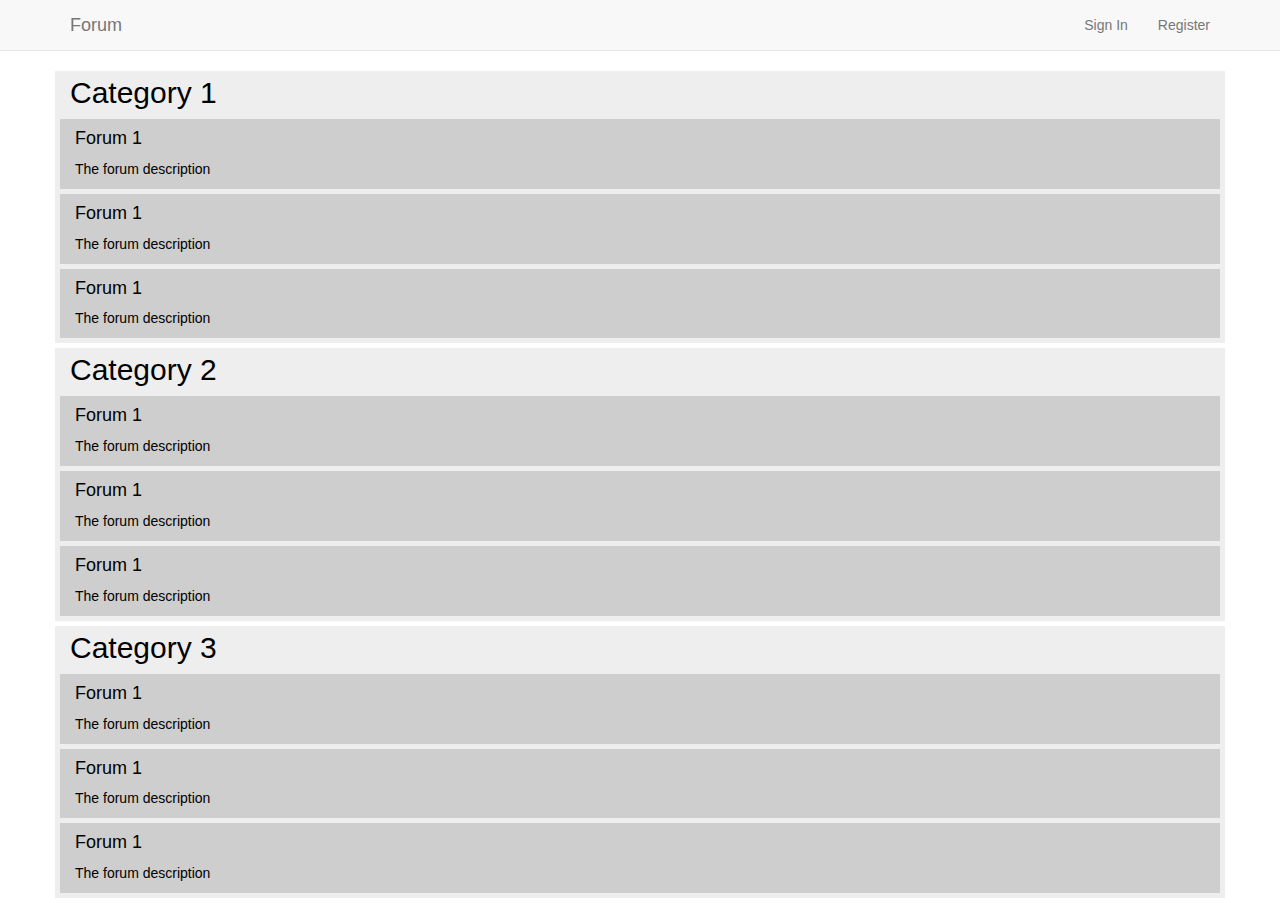
<file: andre/index.html>
<!DOCTYPE html>
<html>
	<head>
		<meta charset="utf-8">
		<meta http-equiv="X-UA-Compatible" content="IE=edge">
		<meta name="viewport" content="width=device-width, initial-scale=1">
		<link rel="icon" href="img/favicon.ico">
		<title>Forum</title>
		<link href="css/bootstrap.css" rel="stylesheet">
		<link href="css/custom.css" rel="stylesheet">
		<script src="https://ajax.googleapis.com/ajax/libs/jquery/3.1.0/jquery.min.js"></script>
	</head>
	<body>
		<!-- Header start -->
		<nav class="navbar navbar-default navbar-static-top">
			<div class="container">
				<div class="navbar-header">
					<a href="index.html" class="navbar-brand">Forum</a>
				</div>
				<div id="navbar" class="navbar-collapse collapse">
					<ul class="nav navbar-nav navbar-right">
						<li><a href="signing.html">Sign In</a></li>
						<li><a href="register.html">Register</a></li>
					</ul>
				</div>
			</div>
		</nav>
		<!-- Header end -->

		<!-- Content start -->
		<div class="container">
			<div class="row category">
				<h2 class="category-title"><a href="viewcategory.html">Category 1</a></h2>
				<a href="viewforum.html">
				<div class="col-lg-12 forum">
					<h4 class="forum-title">Forum 1</h4>
					<p class="forum-desc">The forum description</p>
				</div>
				</a>
				<a href="viewforum.html">
				<div class="col-lg-12 forum">
					<h4 class="forum-title">Forum 1</h4>
					<p class="forum-desc">The forum description</p>
				</div>
				</a>
				<a href="viewforum.html">
				<div class="col-lg-12 forum">
					<h4 class="forum-title">Forum 1</h4>
					<p class="forum-desc">The forum description</p>
				</div>
				</a>
			</div>
			<div class="row category">
				<h2 class="category-title"><a href="viewcategory.html">Category 2</a></h2>
				<a href="viewforum.html">
				<div class="col-lg-12 forum">
					<h4 class="forum-title">Forum 1</h4>
					<p class="forum-desc">The forum description</p>
				</div>
				</a>
				<a href="viewforum.html">
				<div class="col-lg-12 forum">
					<h4 class="forum-title">Forum 1</h4>
					<p class="forum-desc">The forum description</p>
				</div>
				</a>
				<a href="viewforum.html">
				<div class="col-lg-12 forum">
					<h4 class="forum-title">Forum 1</h4>
					<p class="forum-desc">The forum description</p>
				</div>
				</a>
			</div>
			<div class="row category category">
				<h2 class="category-title"><a href="viewcategory.html">Category 3</a></h2>
				<a href="viewforum.html">
				<div class="col-lg-12 forum">
					<h4 class="forum-title">Forum 1</h4>
					<p class="forum-desc">The forum description</p>
				</div>
				</a>
				<a href="viewforum.html">
				<div class="col-lg-12 forum">
					<h4 class="forum-title">Forum 1</h4>
					<p class="forum-desc">The forum description</p>
				</div>
				</a>
				<a href="viewforum.html">
				<div class="col-lg-12 forum">
					<h4 class="forum-title">Forum 1</h4>
					<p class="forum-desc">The forum description</p>
				</div>
				</a>
			</div>
		</div>
		<!-- Content end -->
	</body>
</html>
</file>
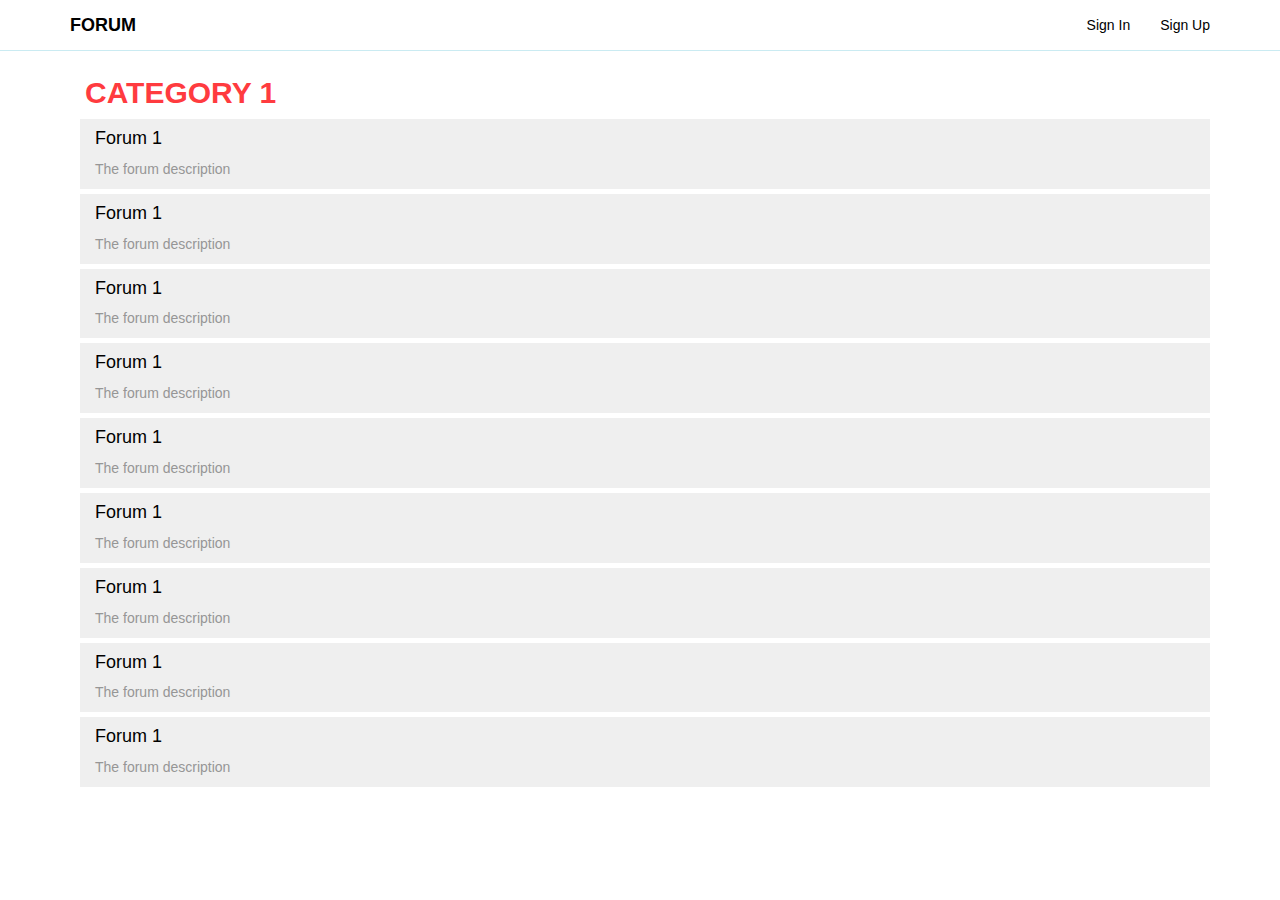
<file: category.html>
<!DOCTYPE html>
<html>
	<head>
		<meta charset="utf-8">
		<meta http-equiv="X-UA-Compatible" content="IE=edge">
		<meta name="viewport" content="width=device-width, initial-scale=1">
		<link rel="icon" href="img/favicon.ico">
		<title>Category</title>
		<link href="css/bootstrap.css" rel="stylesheet">
		<link href="css/custom.css" rel="stylesheet">
		<script src="https://ajax.googleapis.com/ajax/libs/jquery/3.1.0/jquery.min.js"></script>
	</head>
	<body>
		<!-- Header start -->
		<nav class="navbar navbar-default navbar-static-top">
			<div class="container">
				<div class="navbar-header">
					<a href="index.html" class="navbar-brand">Forum</a>
				</div>
				<div id="navbar" class="navbar-collapse collapse">
					<ul class="nav navbar-nav navbar-right">
						<li><a href="signin.html">Sign In</a></li>
						<li><a href="signup.html">Sign Up</a></li>
					</ul>
				</div>
			</div>
		</nav>
		<!-- Header end -->

		<div class="container">
			<div class="row category">
				<h2 class="category-title">Category 1</h2>
				<a href="forum.html">
				<div class="col-lg-12 forum">
					<h4 class="forum-title">Forum 1</h4>
					<p class="forum-desc">The forum description</p>
				</div>
				</a>
				<a href="forum.html">
				<div class="col-lg-12 forum">
					<h4 class="forum-title">Forum 1</h4>
					<p class="forum-desc">The forum description</p>
				</div>
				</a>
				<a href="forum.html">
				<div class="col-lg-12 forum">
					<h4 class="forum-title">Forum 1</h4>
					<p class="forum-desc">The forum description</p>
				</div>
				</a>
				<a href="forum.html">
				<div class="col-lg-12 forum">
					<h4 class="forum-title">Forum 1</h4>
					<p class="forum-desc">The forum description</p>
				</div>
				</a>
				<a href="forum.html">
				<div class="col-lg-12 forum">
					<h4 class="forum-title">Forum 1</h4>
					<p class="forum-desc">The forum description</p>
				</div>
				</a>
				<a href="forum.html">
				<div class="col-lg-12 forum">
					<h4 class="forum-title">Forum 1</h4>
					<p class="forum-desc">The forum description</p>
				</div>
				</a>
				<a href="forum.html">
				<div class="col-lg-12 forum">
					<h4 class="forum-title">Forum 1</h4>
					<p class="forum-desc">The forum description</p>
				</div>
				</a>
				<a href="forum.html">
				<div class="col-lg-12 forum">
					<h4 class="forum-title">Forum 1</h4>
					<p class="forum-desc">The forum description</p>
				</div>
				</a>
				<a href="forum.html">
				<div class="col-lg-12 forum">
					<h4 class="forum-title">Forum 1</h4>
					<p class="forum-desc">The forum description</p>
				</div>
			</div>
		</div>
	</body>
</html>
</file>
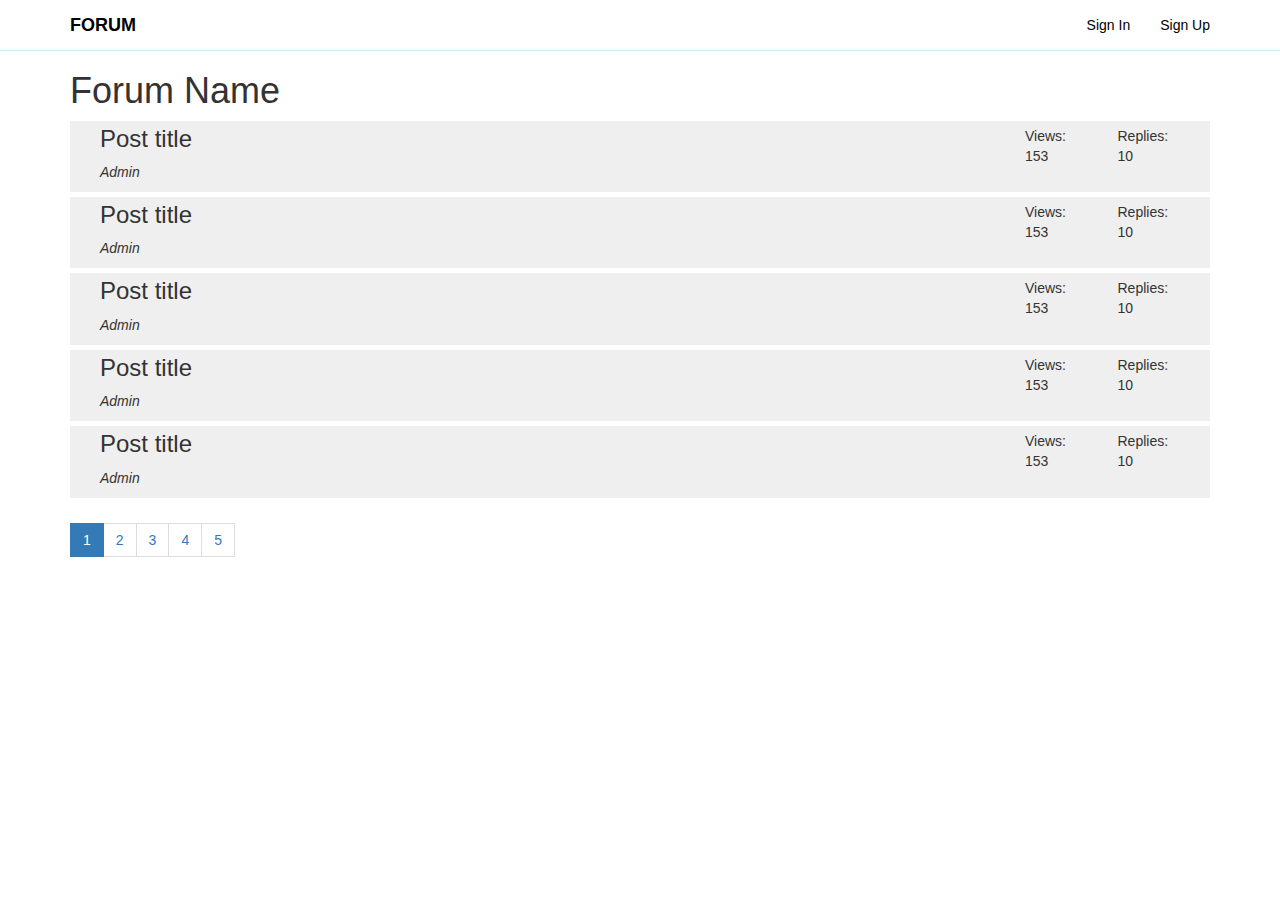
<file: forum.html>
<!DOCTYPE html>
<html>
	<head>
		<meta charset="utf-8">
		<meta http-equiv="X-UA-Compatible" content="IE=edge">
		<meta name="viewport" content="width=device-width, initial-scale=1">
		<link rel="icon" href="img/favicon.ico">
		<title>Forum</title>
		<link href="css/bootstrap.css" rel="stylesheet">
		<link href="css/custom.css" rel="stylesheet">
		<script src="https://ajax.googleapis.com/ajax/libs/jquery/3.1.0/jquery.min.js"></script>
	</head>
	<body>
		<!-- Header start -->
		<nav class="navbar navbar-default navbar-static-top">
			<div class="container">
				<div class="navbar-header">
					<a href="index.html" class="navbar-brand">Forum</a>
				</div>
				<div id="navbar" class="navbar-collapse collapse">
					<ul class="nav navbar-nav navbar-right">
						<li><a href="signin.html">Sign In</a></li>
						<li><a href="signup.html">Sign Up</a></li>
					</ul>
				</div>
			</div>
		</nav>
		<!-- Header end -->

		<div class="container">
			<h1>Forum Name</h1>
			<div class="posts">
				<div class="row">
					<a href="post.html">
					<div class="col-lg-12 post">
						<div class="col-lg-10">
							<h3 class="post-title">Post title</h3>
							<p class="post-poster">Admin</p>
						</div>

						<div class="col-lg-1">
							<p>Views: 153</p>
						</div>
						<div class="col-lg-1">
							<p>Replies: 10</p>
						</div>
					</div>
					</a>
				</div>
				<div class="row">
					<a href="viewp§ost.html">
					<div class="col-lg-12 post">
						<div class="col-lg-10">
							<h3 class="post-title">Post title</h3>
							<p class="post-poster">Admin</p>
						</div>

						<div class="col-lg-1">
							<p>Views: 153</p>
						</div>
						<div class="col-lg-1">
							<p>Replies: 10</p>
						</div>
					</div>
					</a>
				</div>
				<div class="row">
					<a href="post.html">
					<div class="col-lg-12 post">
						<div class="col-lg-10">
							<h3 class="post-title">Post title</h3>
							<p class="post-poster">Admin</p>
						</div>

						<div class="col-lg-1">
							<p>Views: 153</p>
						</div>
						<div class="col-lg-1">
							<p>Replies: 10</p>
						</div>
					</div>
					</a>
				</div>
				<div class="row">
					<a href="post.html">
					<div class="col-lg-12 post">
						<div class="col-lg-10">
							<h3 class="post-title">Post title</h3>
							<p class="post-poster">Admin</p>
						</div>

						<div class="col-lg-1">
							<p>Views: 153</p>
						</div>
						<div class="col-lg-1">
							<p>Replies: 10</p>
						</div>
					</div>
					</a>
				</div>
				<div class="row">
					<a href="post.html">
					<div class="col-lg-12 post">
						<div class="col-lg-10">
							<h3 class="post-title">Post title</h3>
							<p class="post-poster">Admin</p>
						</div>

						<div class="col-lg-1">
							<p>Views: 153</p>
						</div>
						<div class="col-lg-1">
							<p>Replies: 10</p>
						</div>
					</div>
					</a>
				</div>
			</div>
			<div class="row">
				<ul class="pagination">
				  <li class="active"><a href="#">1</a></li>
				  <li><a href="#">2</a></li>
				  <li><a href="#">3</a></li>
				  <li><a href="#">4</a></li>
				  <li><a href="#">5</a></li>
				</ul>
			</div>
		</div>
	</body>
</html>
</file>
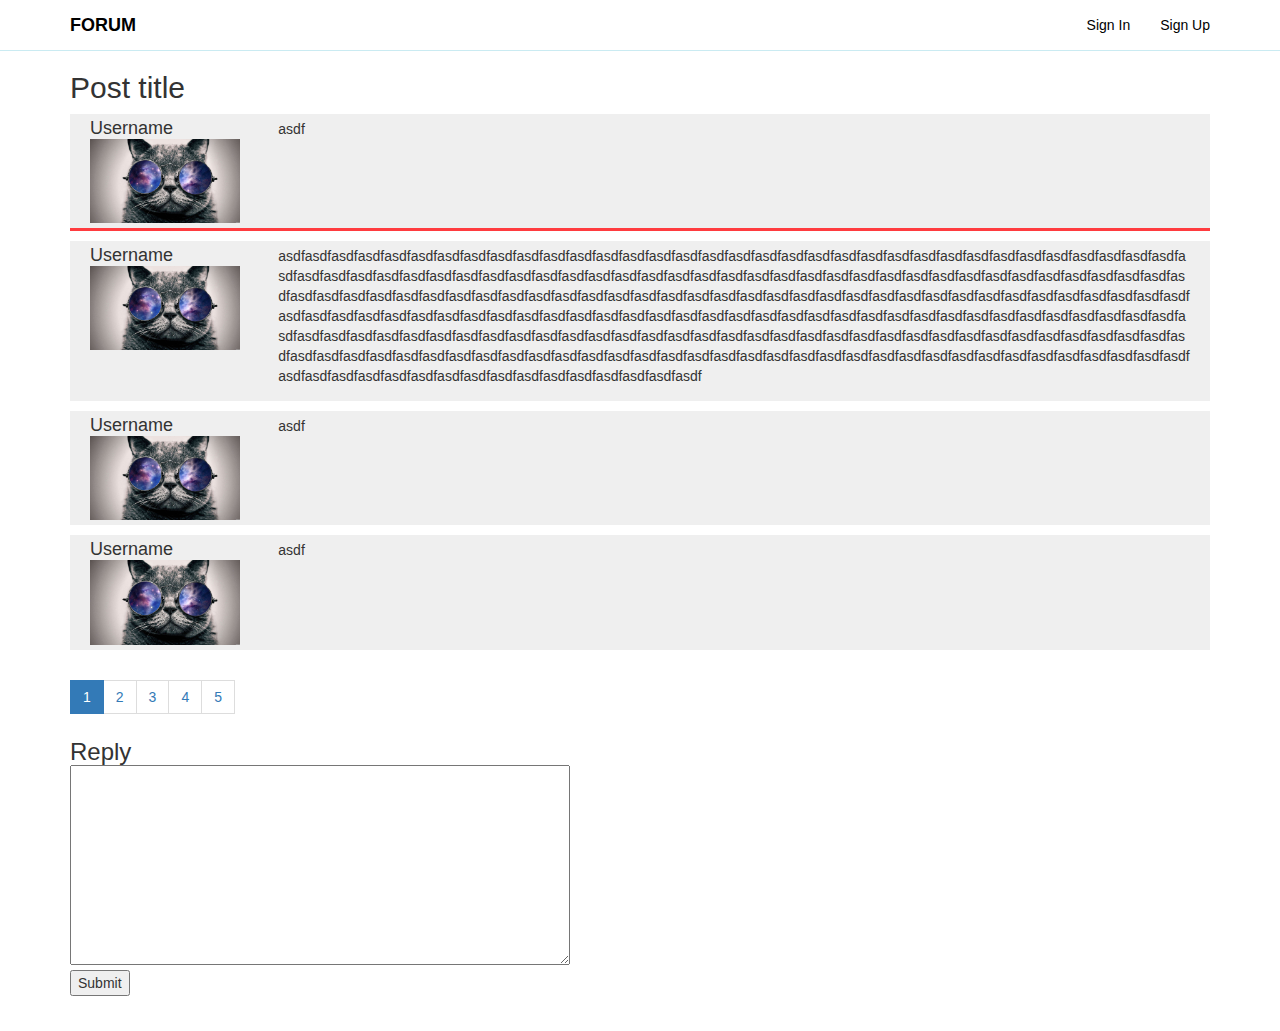
<file: post.html>
<!DOCTYPE html>
<html>
	<head>
		<meta charset="utf-8">
		<meta http-equiv="X-UA-Compatible" content="IE=edge">
		<meta name="viewport" content="width=device-width, initial-scale=1">
		<link rel="icon" href="img/favicon.ico">
		<title>Post</title>
		<link href="css/bootstrap.css" rel="stylesheet">
		<link href="css/custom.css" rel="stylesheet">
		<script src="https://ajax.googleapis.com/ajax/libs/jquery/3.1.0/jquery.min.js"></script>
	</head>
	<body>
		<!-- Header start -->
		<nav class="navbar navbar-default navbar-static-top">
			<div class="container">
				<div class="navbar-header">
					<a href="index.html" class="navbar-brand">Forum</a>
				</div>
				<div id="navbar" class="navbar-collapse collapse">
					<ul class="nav navbar-nav navbar-right">
						<li><a href="signin.html">Sign In</a></li>
						<li><a href="signup.html">Sign Up</a></li>
					</ul>
				</div>
			</div>
		</nav>
		<!-- Header end -->

		<div class="container">
			<h2 class="post-title">Post title</h2>
			<div class="row post-post">
				<div class="col-lg-2 post-profile">
					<h4>Username</h4>
					<img src="img/cat.jpg" alt="Profile picture">
				</div>
				<div class="col-lg-10 post-text">
					<p>asdf</p>
				</div>
			</div>
			<div class="row post-reply">
				<div class="col-lg-2 post-profile">
					<h4>Username</h4>
					<img src="img/cat.jpg" alt="Profile picture">
				</div>
				<div class="col-lg-10 post-text">
					<p>[base64]</p>
				</div>
			</div>
			<div class="row post-reply">
				<div class="col-lg-2 post-profile">
					<h4>Username</h4>
					<img src="img/cat.jpg" alt="Profile picture">
				</div>
				<div class="col-lg-10 post-text">
					<p>asdf</p>
				</div>
			</div>
			<div class="row post-reply">
				<div class="col-lg-2 post-profile">
					<h4>Username</h4>
					<img src="img/cat.jpg" alt="Profile picture">
				</div>
				<div class="col-lg-10 post-text">
					<p>asdf</p>
				</div>
			</div>
			<div class="row">
				<ul class="pagination">
				  <li class="active"><a href="#">1</a></li>
				  <li><a href="#">2</a></li>
				  <li><a href="#">3</a></li>
				  <li><a href="#">4</a></li>
				  <li><a href="#">5</a></li>
				</ul>
			</div>
			<div class="row post-reply-form">
				<h3>Reply</h3>
				<form action="post.html" method="post">
					<textarea name="comment" maxlength="1500" required></textarea>
					<br>
					<input type="submit">
				</form>
			</div>
		</div>
	</body>
</html>
</file>
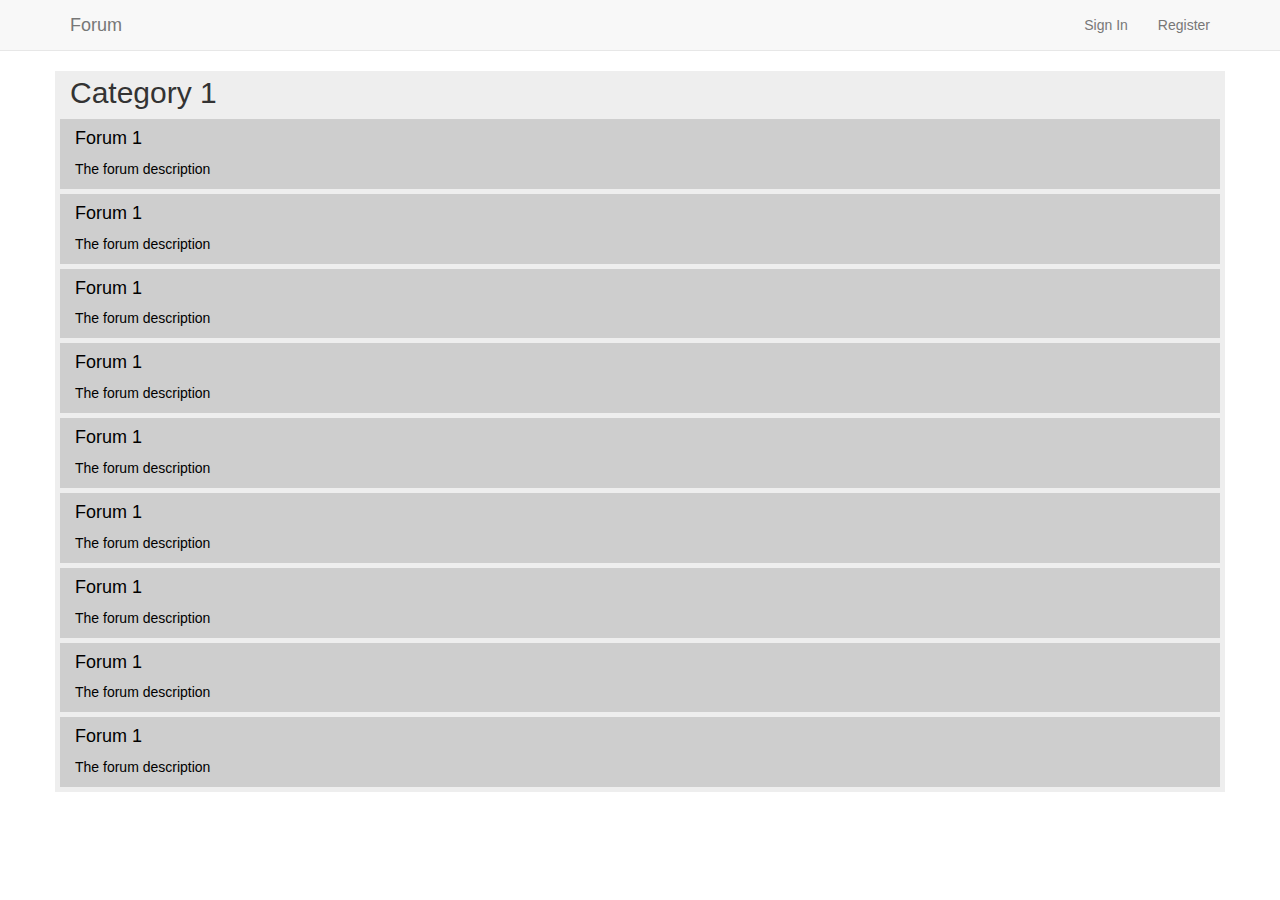
<file: andre/viewcategory.html>
<!DOCTYPE html>
<html>
	<head>
		<meta charset="utf-8">
		<meta http-equiv="X-UA-Compatible" content="IE=edge">
		<meta name="viewport" content="width=device-width, initial-scale=1">
		<link rel="icon" href="img/favicon.ico">
		<title>Category</title>
		<link href="css/bootstrap.css" rel="stylesheet">
		<link href="css/custom.css" rel="stylesheet">
		<script src="https://ajax.googleapis.com/ajax/libs/jquery/3.1.0/jquery.min.js"></script>
	</head>
	<body>
		<!-- Header start -->
		<nav class="navbar navbar-default navbar-static-top">
			<div class="container">
				<div class="navbar-header">
					<a href="index.html" class="navbar-brand">Forum</a>
				</div>
				<div id="navbar" class="navbar-collapse collapse">
					<ul class="nav navbar-nav navbar-right">
						<li><a href="signing.html">Sign In</a></li>
						<li><a href="register.html">Register</a></li>
					</ul>
				</div>
			</div>
		</nav>
		<!-- Header end -->

		<div class="container">
			<div class="row category">
				<h2 class="category-title">Category 1</h2>
				<a href="viewforum.html">
				<div class="col-lg-12 forum">
					<h4 class="forum-title">Forum 1</h4>
					<p class="forum-desc">The forum description</p>
				</div>
				</a>
				<a href="viewforum.html">
				<div class="col-lg-12 forum">
					<h4 class="forum-title">Forum 1</h4>
					<p class="forum-desc">The forum description</p>
				</div>
				</a>
				<a href="viewforum.html">
				<div class="col-lg-12 forum">
					<h4 class="forum-title">Forum 1</h4>
					<p class="forum-desc">The forum description</p>
				</div>
				</a>
				<a href="viewforum.html">
				<div class="col-lg-12 forum">
					<h4 class="forum-title">Forum 1</h4>
					<p class="forum-desc">The forum description</p>
				</div>
				</a>
				<a href="viewforum.html">
				<div class="col-lg-12 forum">
					<h4 class="forum-title">Forum 1</h4>
					<p class="forum-desc">The forum description</p>
				</div>
				</a>
				<a href="viewforum.html">
				<div class="col-lg-12 forum">
					<h4 class="forum-title">Forum 1</h4>
					<p class="forum-desc">The forum description</p>
				</div>
				</a>
				<a href="viewforum.html">
				<div class="col-lg-12 forum">
					<h4 class="forum-title">Forum 1</h4>
					<p class="forum-desc">The forum description</p>
				</div>
				</a>
				<a href="viewforum.html">
				<div class="col-lg-12 forum">
					<h4 class="forum-title">Forum 1</h4>
					<p class="forum-desc">The forum description</p>
				</div>
				</a>
				<a href="viewforum.html">
				<div class="col-lg-12 forum">
					<h4 class="forum-title">Forum 1</h4>
					<p class="forum-desc">The forum description</p>
				</div>
			</div>
		</div>
	</body>
</html>
</file>
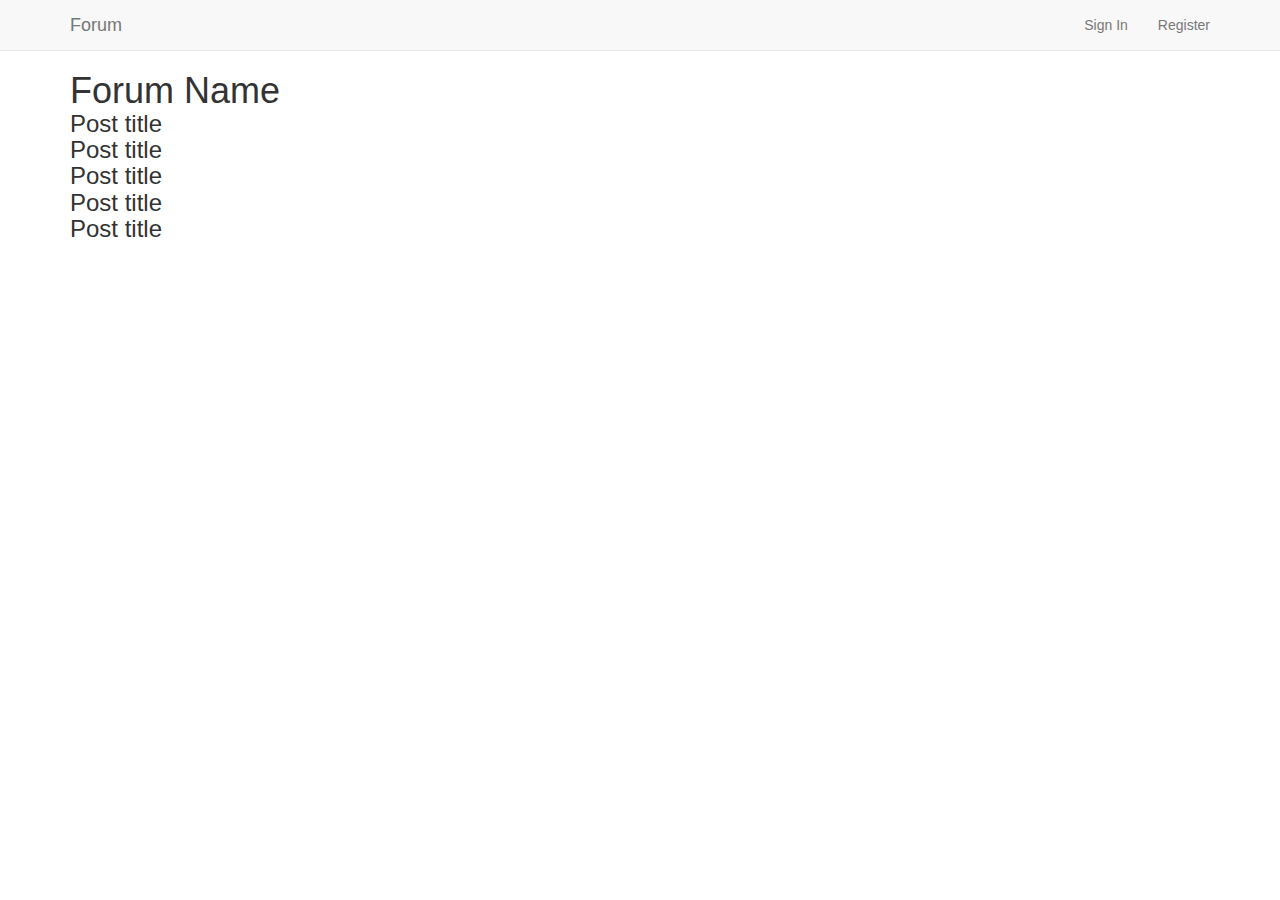
<file: andre/viewforum.html>
<!DOCTYPE html>
<html>
	<head>
		<meta charset="utf-8">
		<meta http-equiv="X-UA-Compatible" content="IE=edge">
		<meta name="viewport" content="width=device-width, initial-scale=1">
		<link rel="icon" href="img/favicon.ico">
		<title>Forum</title>
		<link href="css/bootstrap.css" rel="stylesheet">
		<link href="css/custom.css" rel="stylesheet">
		<script src="https://ajax.googleapis.com/ajax/libs/jquery/3.1.0/jquery.min.js"></script>
	</head>
	<body>
		<!-- Header start -->
		<nav class="navbar navbar-default navbar-static-top">
			<div class="container">
				<div class="navbar-header">
					<a href="index.html" class="navbar-brand">Forum</a>
				</div>
				<div id="navbar" class="navbar-collapse collapse">
					<ul class="nav navbar-nav navbar-right">
						<li><a href="signing.html">Sign In</a></li>
						<li><a href="register.html">Register</a></li>
					</ul>
				</div>
			</div>
		</nav>
		<!-- Header end -->

		<div class="container">
			<h1>Forum Name</h1>
			<div class="row posts">
				<div class="col-lg-12 post">
					<h3>Post title</h3>
				</div>
				<div class="col-lg-12 post">
					<h3>Post title</h3>
				</div>
				<div class="col-lg-12 post">
					<h3>Post title</h3>
				</div>
				<div class="col-lg-12 post">
					<h3>Post title</h3>
				</div>
				<div class="col-lg-12 post">
					<h3>Post title</h3>
				</div>
			</div>
		</div>
	</body>
</html>
</file>
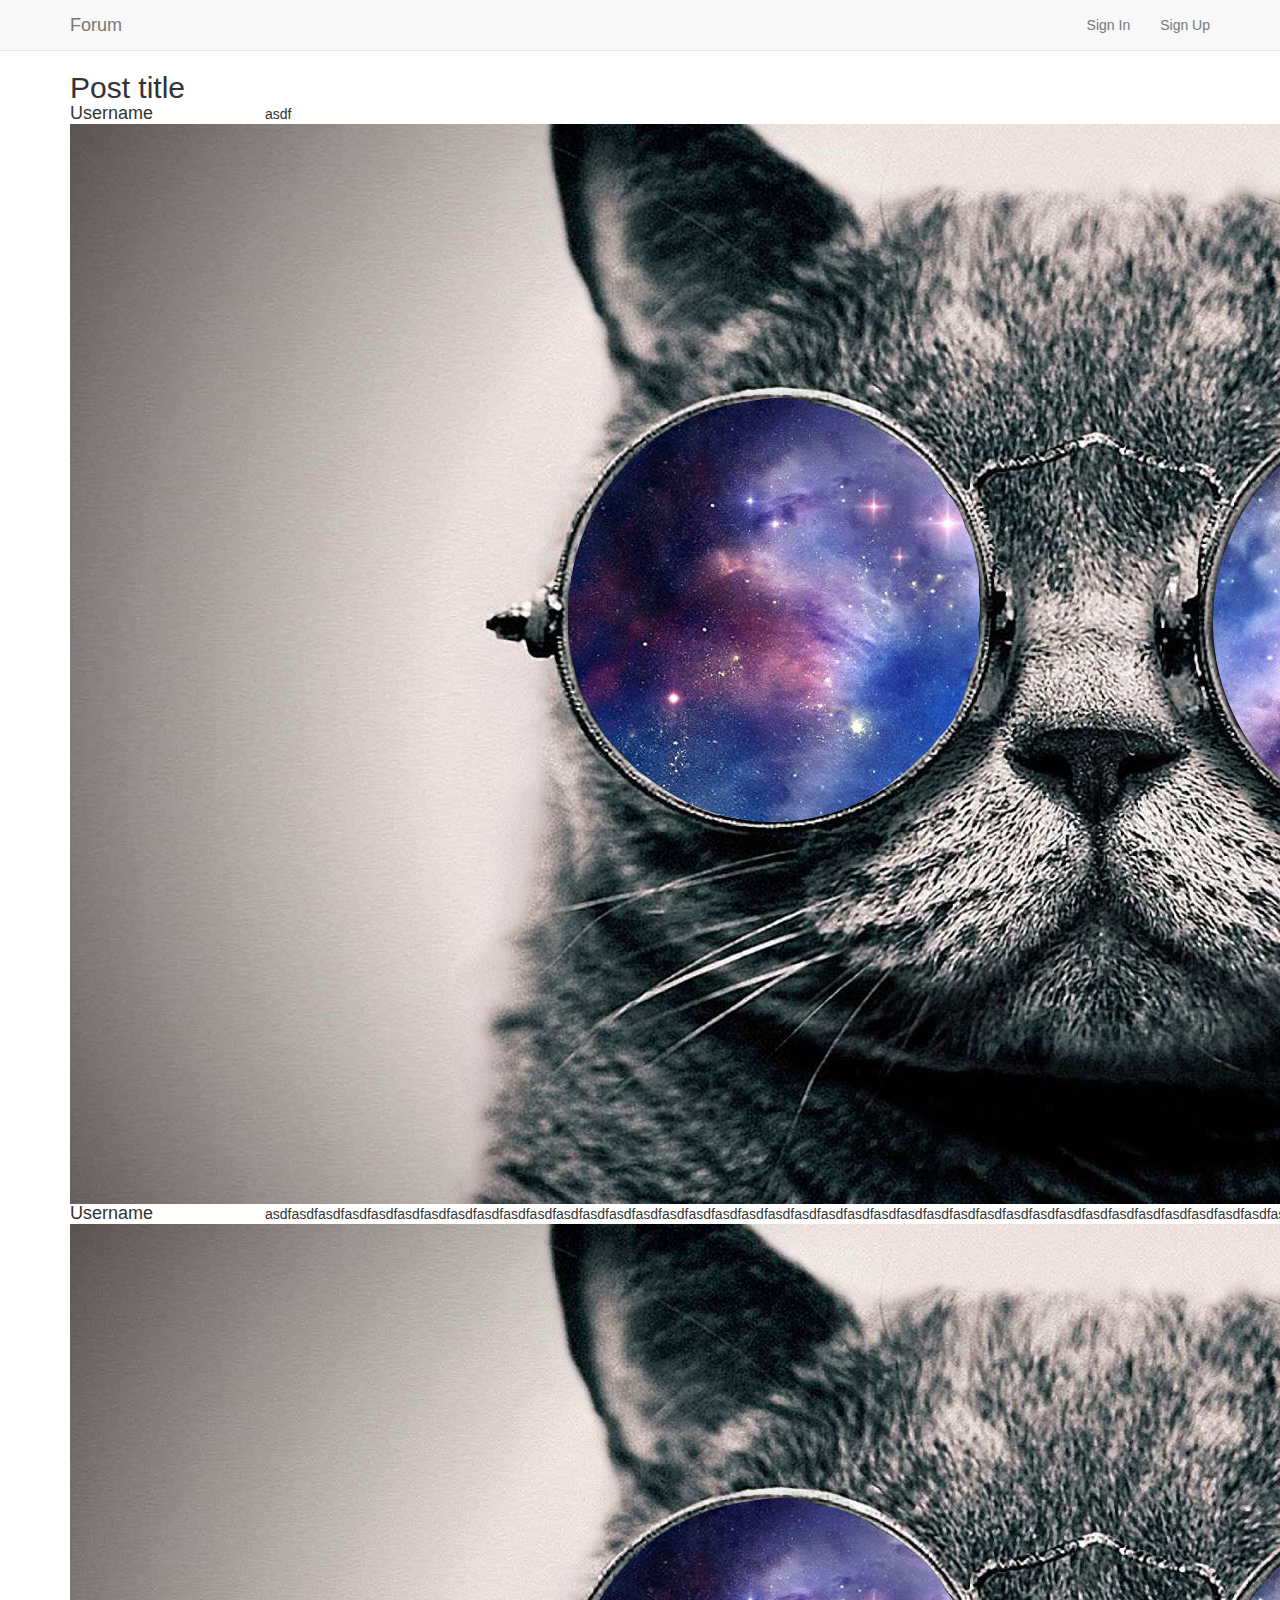
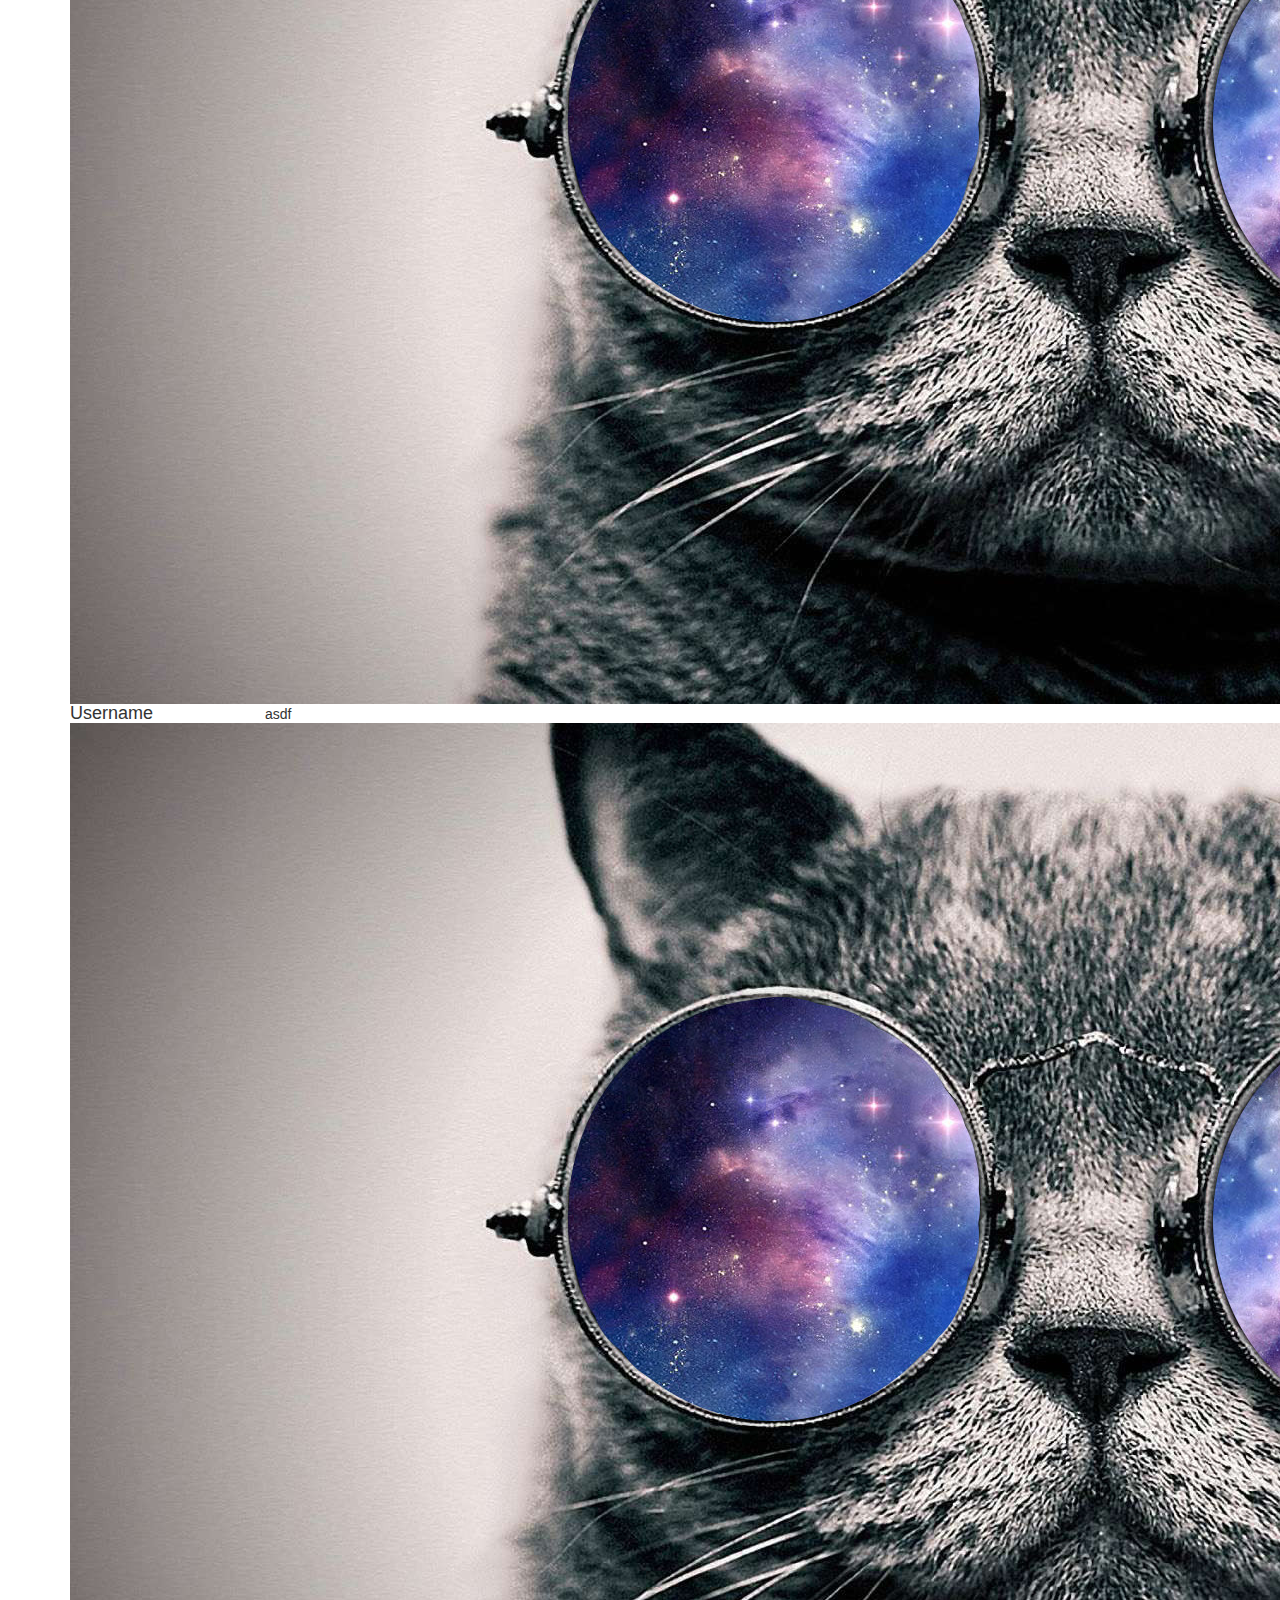
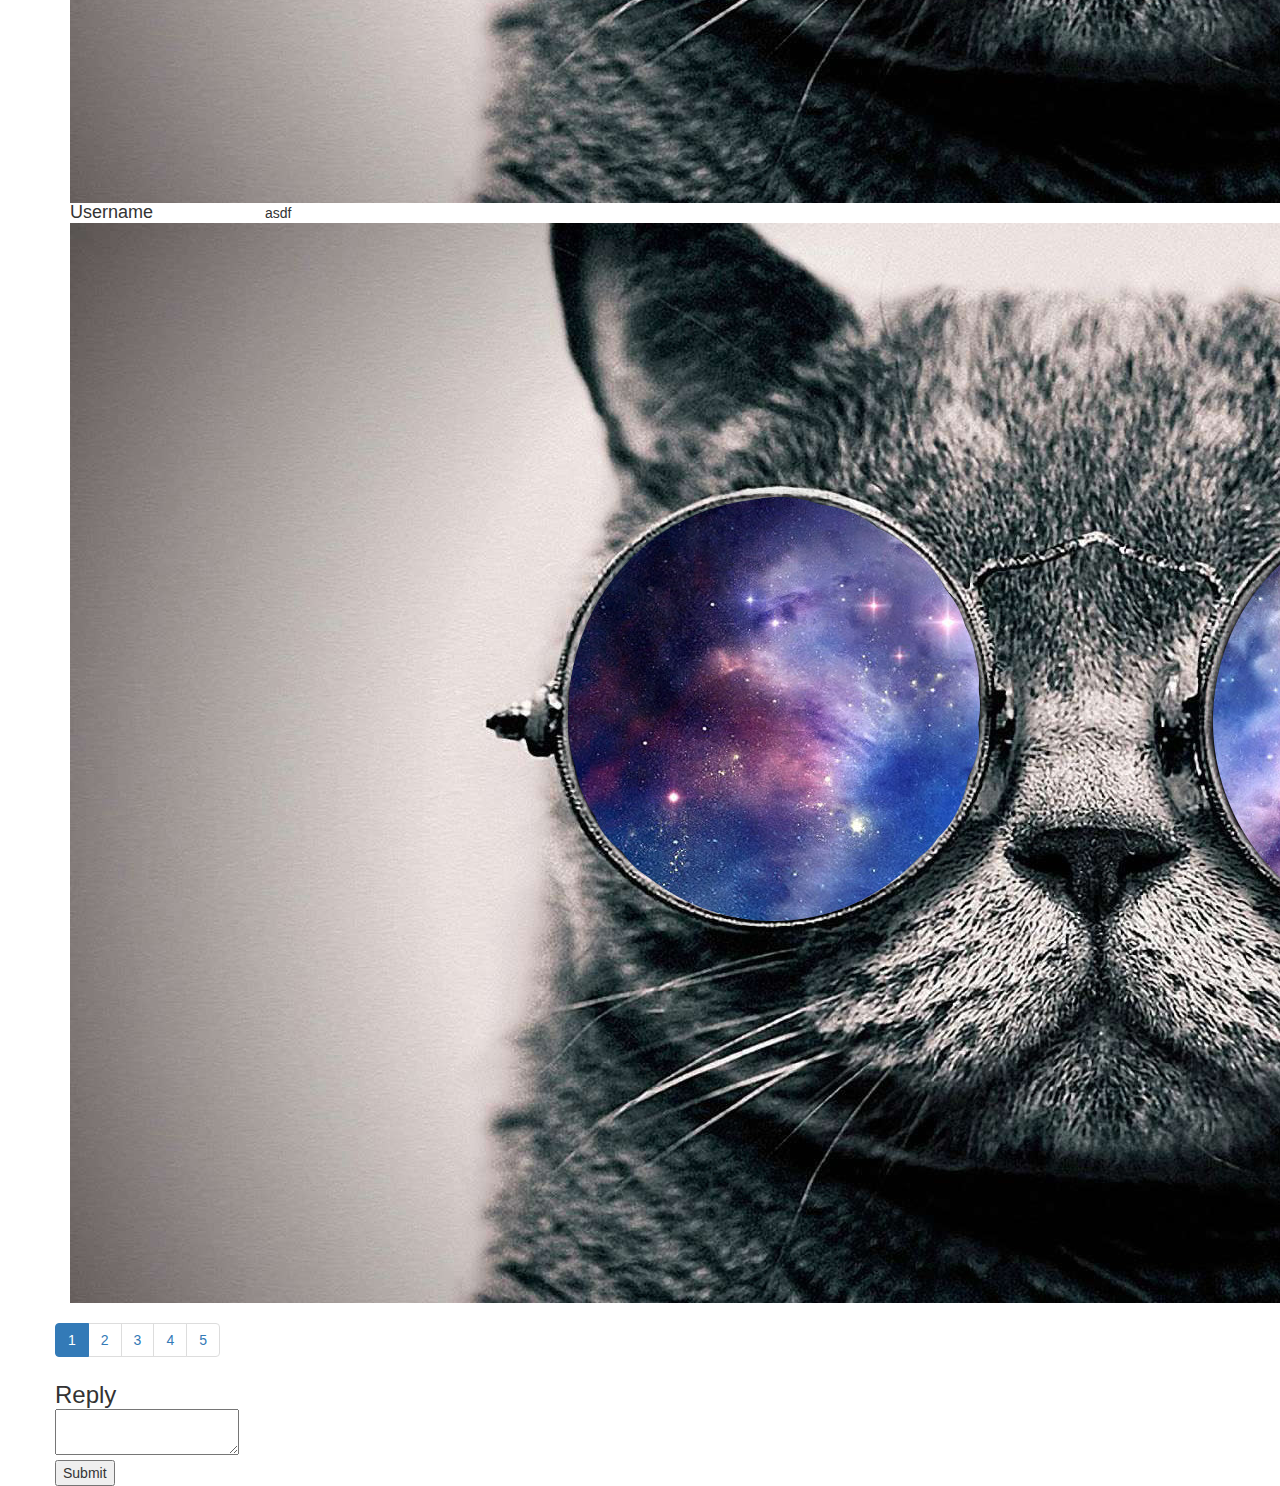
<file: andre/viewpost.html>
<!DOCTYPE html>
<html>
	<head>
		<meta charset="utf-8">
		<meta http-equiv="X-UA-Compatible" content="IE=edge">
		<meta name="viewport" content="width=device-width, initial-scale=1">
		<link rel="icon" href="img/favicon.ico">
		<title>Post</title>
		<link href="css/bootstrap.css" rel="stylesheet">
		<link href="css/custom.css" rel="stylesheet">
		<script src="https://ajax.googleapis.com/ajax/libs/jquery/3.1.0/jquery.min.js"></script>
	</head>
	<body>
		<!-- Header start -->
		<nav class="navbar navbar-default navbar-static-top">
			<div class="container">
				<div class="navbar-header">
					<a href="index.html" class="navbar-brand">Forum</a>
				</div>
				<div id="navbar" class="navbar-collapse collapse">
					<ul class="nav navbar-nav navbar-right">
						<li><a href="signin.html">Sign In</a></li>
						<li><a href="signup.html">Sign Up</a></li>
					</ul>
				</div>
			</div>
		</nav>
		<!-- Header end -->

		<div class="container">
			<h2 class="post-title">Post title</h2>
			<div class="row post-post">
				<div class="col-lg-2 post-profile">
					<h4>Username</h4>
					<img src="img/cat.jpg" alt="Profile picture">
				</div>
				<div class="col-lg-10 post-text">
					<p>asdf</p>
				</div>
			</div>
			<div class="row post-reply">
				<div class="col-lg-2 post-profile">
					<h4>Username</h4>
					<img src="img/cat.jpg" alt="Profile picture">
				</div>
				<div class="col-lg-10 post-text">
					<p>[base64]</p>
				</div>
			</div>
			<div class="row post-reply">
				<div class="col-lg-2 post-profile">
					<h4>Username</h4>
					<img src="img/cat.jpg" alt="Profile picture">
				</div>
				<div class="col-lg-10 post-text">
					<p>asdf</p>
				</div>
			</div>
			<div class="row post-reply">
				<div class="col-lg-2 post-profile">
					<h4>Username</h4>
					<img src="img/cat.jpg" alt="Profile picture">
				</div>
				<div class="col-lg-10 post-text">
					<p>asdf</p>
				</div>
			</div>
			<div class="row">
				<ul class="pagination">
				  <li class="active"><a href="#">1</a></li>
				  <li><a href="#">2</a></li>
				  <li><a href="#">3</a></li>
				  <li><a href="#">4</a></li>
				  <li><a href="#">5</a></li>
				</ul>
			</div>
			<div class="row post-reply-form">
				<h3>Reply</h3>
				<form action="viewpost.html" method="post">
					<textarea name="comment" maxlength="1500" required></textarea>
					<br>
					<input type="submit">
				</form>
			</div>
		</div>
	</body>
</html>
</file>
<file: andre/css/custom.css>
/*
	Resets
*/

html, h1, h2, h3, h4, h5, h6
{
	margin: 0;
	padding: 0;
}



/*
	Custom CSS
*/

.category
{
	background-color: #eeeeee;
	margin-bottom: 5px;
	padding-left: 10px;
}

.category h2
{
	padding: 5px 5px 5px  5px;
}

.forum
{
	background-color: #cecece;
	margin-bottom: 5px;
	margin-left: -5px;
}

.forum-title
{
	padding: 10px 0 10px 0;
}

.category-title
{
	margin-bottom: 5px;
	text-decoration: none;
}

.category a
{
	color: black;
	text-decoration: none;
}

.forum:hover
{
	background-color: grey;
}
</file>
<file: css/custom.css>
/*
	Resets
*/

html, h1, h2, h3, h4, h5, h6
{
	margin: 0;
	padding: 0;
	font-family: 'Roboto', sans-serif;
}

html
{
	width: 100%;
	position: absolute;
	/*
	zoom: 0.9;
	-ms-zoom: 0.9;
	-webkit-zoom: 0.9;
	-moz-transform:  scale(0.9,0.9);
	-moz-transform-origin: top center;
	*/
}

body
{
	width: 100%;
	background-color: white;
	padding-bottom: 35px;

}

/*
	Custom CSS
*/

.category
{
	background-color: none;
	margin-bottom: 10px;
	padding-left: 10px;
}

.category h2
{
	padding: 5px 5px 5px  5px;
}

.forum
{
	background-color: #EFEFEF;
	margin-bottom: 5px;
	margin-left: 0px;
	padding-top: 10px;
}

.forum-title
{
	padding: 0px 0 10px 0;
}

.category-title
{
	margin-bottom: 5px;
	text-decoration: none;
	color: #ff3B3F;
	font-weight: bold;
	text-transform: uppercase;
}

a.category-title:hover
{
	color: black;
	text-decoration: none;
}

.category a
{
	color: black;
	text-decoration: none;
}

.category-title a
{
	color: #ff3B3F;
}

.category a:hover
{
	color: black;
}

.forum-title
{
	color: black;
}

.forum-desc
{
	color: #969696;
}

.forum:hover .forum-title
{
	color: #ff3B3F;
}

.forum:hover .forum-desc
{
	color: #ff3B3F;
}

.posts
{
	margin-top: 10px;
}

.posts a
{
	color: #333;
}

.post
{
	background-color: #EFEFEF;
	margin-bottom: 5px;
	padding-top: 5px;
}

.post:hover .post-title 
{
	color: #ff3B3F;
}

.post:hover .post-poster
{
	color: #ff3B3F;
}

.post-time
{
	color: grey;
	font-style: italic;
}

.post-poster
{
	font-style: italic;
	display: inline-block;
}

.post-post, .post-reply
{
	background-color: #EFEFEF;
	padding: 5px;
	margin-bottom: 10px;
}

.post-post
{
	border-bottom: 3px solid #ff3B3F;
}

.post-reply-form textarea
{
	height: 200px;
	width: 500px;
}

.post-text
{
	word-wrap: break-word;
}

.post-post img, .post-reply img
{
	max-width: 150px;
}

.post-title
{
	margin-bottom: 10px;
}

.post-title a
{
	color: #ff3B3F;
	font-weight: bold;
	text-transform: uppercase;
}

.post-title a:hover
{
	color: black;
	text-transform: uppercase;
	text-decoration: none;
}

span.mod
{
	color: blue;
}

span.admin 
{
	color: red;
}

span.white-text
{
	color: white;
}

.actions
{
	margin-bottom: 10px;
}

.actions a
{
	color: #333;
	margin-right: 5px;
}

/* Width, height and cut corners for userpic */
.profile-userpic img
{
    width: 80%;
    height: 20%;
    -webkit-border-radius: 50%;
    -moz-border-radius: 50%;
    border-radius: 50%;
}
.profile-content{
    border-style: solid;
    border-width: 30px;
    border-color: #e7e7e7;
     -webkit-border-radius: 10%;
    -moz-border-radius: 10%;
    border-radius: 10%;
    height: 10cm;
    background-color:#e7e7e7;
    overflow-y: scroll;
}
/* Messages css */
.content {
    overflow-y: scroll;
    border:solid grey 1px;
    height: 10cm;
    margin: 0;
    padding: 0;
}
.conversationlist
{
    margin: 0;
    padding: 0;
}
.pad 
{
    color: #ff3b3f;
    padding: 2px;
}
.timestamp
{
    margin: 0;
    opacity: 0.8;
    font-style: italic;
}
.messagecont
{
    padding: 0px;
    margin: 0px;
}
.friends {
    top:0.1cm;
    margin:0;
    padding:0;
}
.messagepost
{
	word-wrap: break-word;
}
.mates
{
	padding-top:8px;
	padding-left: 10px;
}
.to {
    margin:0;
    padding:0;
}
.reciever
{
    display:inline;
    margin:0;
}
.messageformtextbox {
    padding-top: 0em;
}
#message {
    padding-bottom: 4.5em;
    padding-left: 0.5em;
    height: 6em; 
}
.searchoption {
    text-decoration: none;
    color:inherit;
}
#searchboxdiv {
    position:fixed;
    background-color: white;
    z-index:10;
    margin: 0;
    padding:0;
    border:solid 1px;
    border-color: lightgray;
    visibility: hidden;
}
/* Messages css end */


.profile-name
{
	color: #ff3B3F;
}

.profile-name:hover
{
	color: #ff3B3F;
}

.navbar-default
{
	background-color: white;
	border-color: #CAEBF2;
}

.navbar-default .navbar-brand
{
	color: black;
	text-transform: uppercase;
	font-weight: bold;
}

.navbar-default .navbar-nav>li>a
{
	color: black;
}

.navbar-default .navbar-brand:hover
{
	color: black;
}

.navbar-default .navbar-nav>li>a:hover
{
	color: #ff3B3F;
}

.row
{
	margin-right: 0;
	margin-left: 0;
}

.red-text
{
	color: #ff3B3F;
}

.profile-comment
{
	word-wrap: break-word;
	background-color: #EFEFEF;
	margin: 5px;
	padding: 5px;
}

.profile-post
{
	word-wrap: break-word;
	background-color: #EFEFEF;
	margin: 5px;
	padding: 5px;
}

a .profile-comment
{
	color: black;
}

a .profile-comment:hover
{
	color: #ff3B3F;
}

a .profile-post
{
	color: black;
}

a .profile-post:hover
{
	color: #ff3B3F;
}

.panel
{
	border-radius: 0;
}

.list-group-item.active, .list-group-item.active:focus, .list-group-item.active:hover
{
	border-top-left-radius: 0;
	border-top-right-radius: 0;
	color: black;
	background-color: #EFEFEF;
	border: none;
}

.list-group-item:last-child
{
	border-bottom-right-radius: 0;
	border-bottom-left-radius: 0;
}

/* alla knappar är nu fyrkantiga */
.btn
{
	border-radius: 0;
}
.form-control
{
	border-radius: 0;
}
.input-group-addon
{
	border-radius: 0;
}

.liveContent
{
	background-color: #EFEFEF;
	margin: 5px;
	padding: 5px;
	word-wrap: break-word;
}

.liveTitle
{
	color: black;
}

.liveText
{
	color: #969696;
}

.liveContent:hover .liveTitle
{
	color: #ff3B3F;
}

.liveContent:hover .liveText
{
	color: #ff3B3F;
}

/* Admin Menu Start */
@media (min-width: 768px) 
{
  .adminMenuHeader 
  {
    display: none;
  }
}
/* Admin Menu End */

/* Admin panel Start */
.panel-heading
{
	color: #ff3B3F !important;
	font-weight: bold;
	text-transform: uppercase;
}
/* Admin panel End */


.convWrapper
{
	position: fixed;
	bottom: 0;
	right: 0;
}

.convContainer
{
	position: relative;
	display: flex;
	align-items: flex-start;
}

.startNewConversation
{
	height: 35px;
	width: 35px;
	background-color: #A9A9A9;
	margin-right: 30px;
	cursor: pointer;
	display: table;
}

.conversation
{
	width: 250px;
	height: 35px;
	background-color: grey;
	margin-right: 10px;
}

.conversationText
{
	height: 300px;
	width: 250px;
	background-color: red;
	position: fixed;
	bottom: 35px;
	border-top: 1px solid #A9A9A9;
	border-left: 1px solid #A9A9A9;
	border-right: 1px solid #A9A9A9;
}

.conversationHeader, .conversationFooterMaxi
{
	width: 100%;
	height: 35px;
	background-color: #ff3B3F;
	color: white;
}

.conversationFooterMini
{
	width: 100%;
	height: 35px;
	background-color: #A9A9A9;
	color: black;
}

.conversationFooterMini, .conversationHeader
{
	padding-top: 5px;
	padding-left: 5px;
}

.conversationHeaderName, .conversationFooterName
{
	display: inline-block;
	float: left;
	width: 90%;
	height: 100%;
	cursor: pointer;
}

.conversationHeaderClose, .conversationFooterClose
{
	display: inline-block;
	float: right;
	width: 10%;
	height: 100%;
	cursor: pointer;
}

.conversationMessages
{
	width: 100%;
	height: calc(100% - 35px);
	background-color: #EFEFEF;
	overflow-y: scroll;
}

.conversationWriteMessage
{
	width: 100%;
	height: 35px;
	word-wrap: break-word;
	color: black;
}

.message
{
	width: 100%;
	margin-bottom: 3px;
	margin-top: 3px;
	min-height: 40px;
	overflow: auto;
}

.messageSent
{
	float: right;
	min-height: 40px;
	width: 60%;
	background-color: #A9A9A9;
	padding: 3px;
	margin-right: 3px;
	word-wrap: break-word;
}

.messageReceived
{
	float: left;
	min-height: 40px;
	width: 60%;
	background-color: #CAEBF2;
	padding: 3px;
	margin-left: 3px;
	word-wrap: break-word;
}

.conversationPartners
{
	position: fixed;
	bottom: 35px;
	right: 0;
	background-color: #EFEFEF;
	height: 300px;
	width: 200px;
	cursor: default;
}

.conversationPartners ul
{
	list-style-type: none;
	padding-left: 0px;
}

.conversationPartners ul li
{
	background-color: #EFEFEF;
	margin-bottom: 5px;
	padding: 5px;
}

.conversationPartners ul a
{
	color: black;
}

.conversationPartners ul li:hover
{
	background-color: #A9A9A9;
}

.conversationPartners ul a:hover
{
	text-decoration: none;
}

.startNewConversationToggle
{
	width: 35px;
	height: 35px;
	cursor: pointer;
	display: table-cell;
	vertical-align: middle;
	text-align: center;
}

.conversationPartnerName
{
	display: inline-block;
}

.newConversationHeader
{
	width: 100%;
	height: 35px;
	background-color: #ff3B3F;
	padding-left: 15px;
	color: white;
}

.covnoPartnerForm
{
	width: 200px;
	height: 35px;
}

.pagination>li:last-child>a
{
	border-top-right-radius: 0px;
	border-bottom-right-radius: 0px;
}

.pagination>li:first-child>a
{
	border-top-left-radius: 0px;
	border-bottom-left-radius: 0px;
}

.partnerContainer
{
	height: calc(100% - 35px);
	overflow-y: scroll;
}
</file>
